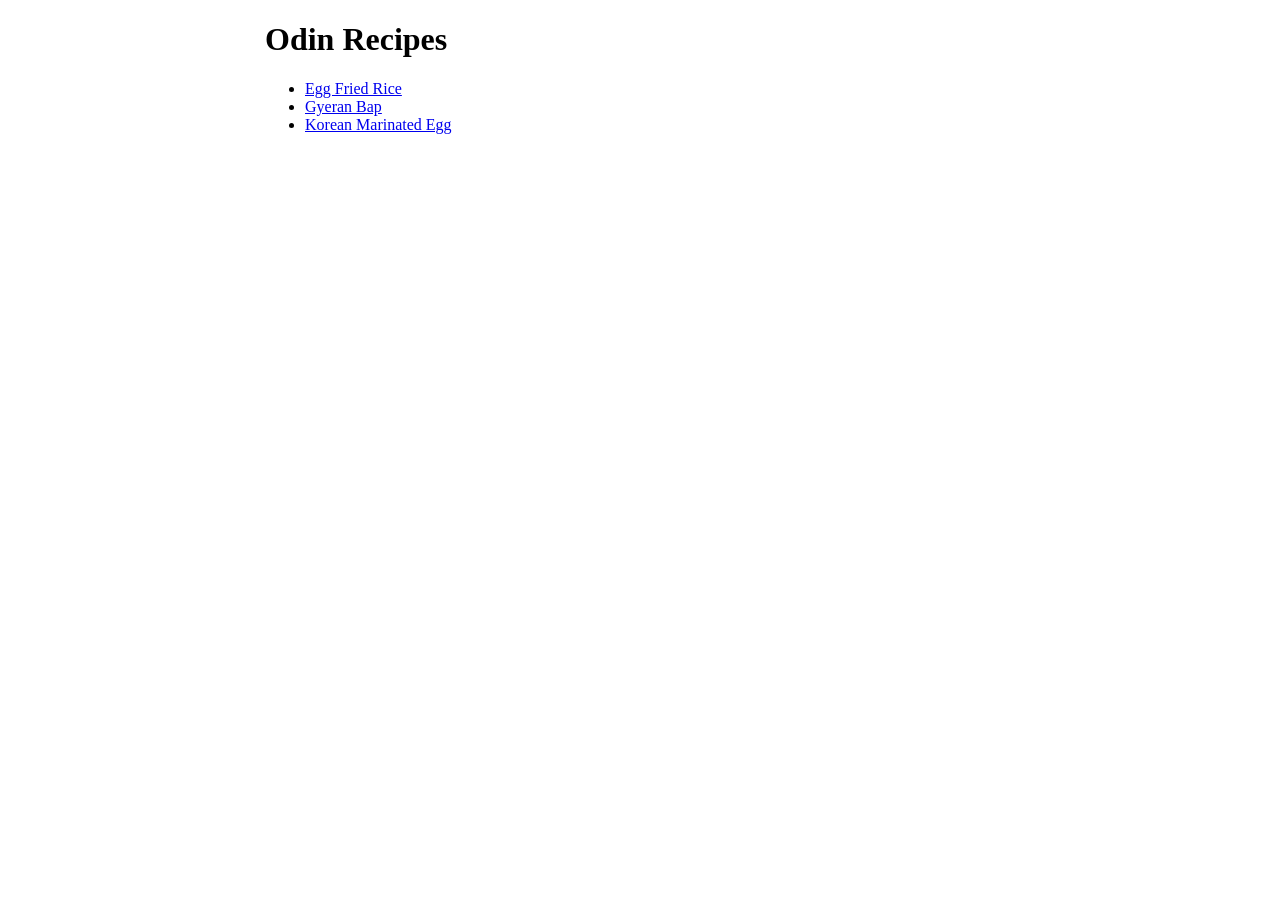
<file: index.html>
<!doctype html>
<html lang="en">
  <head>
    <meta charset="UTF-8" />
    <meta name="viewport" content="width=device-width, initial-scale=1.0" />
    <title>Odin Recipes</title>
    <link rel="stylesheet" href="./css/styles.css" />
  </head>
  <body>
    <div class="container">
      <h1>Odin Recipes</h1>
      <ul>
        <li><a href="./recipes/egg-fried-rice.html">Egg Fried Rice</a></li>
        <li><a href="./recipes/gyeran-bap.html">Gyeran Bap</a></li>
        <li>
          <a href="./recipes/korean-marinated.egg.html">Korean Marinated Egg</a>
        </li>
      </ul>
    </div>
  </body>
</html>
</file>
<file: css/styles.css>
/* Global Style */
.container {
  width: 750px;
  /* background-color: lightgray; */
  margin: 0 auto;
}
</file>
